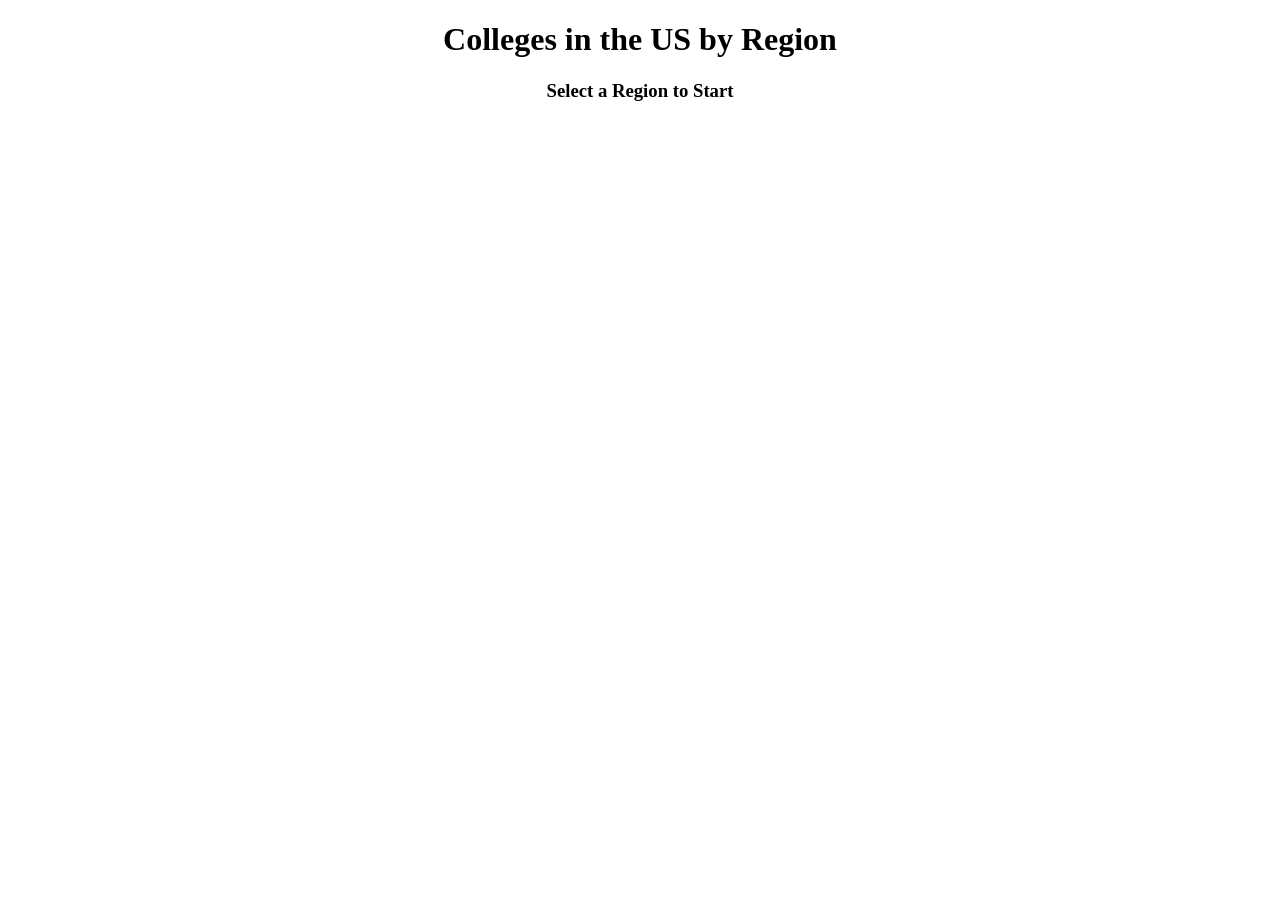
<file: index.html>
<!DOCTYPE html>
<html lang="en">
  <meta charset="UTF-8">
  <title>Colleges in the US by Region</title>
  <link rel="stylesheet" href="styles.css">
</html>
<body>
  <h1 style = "text-align: center;">Colleges in the US by Region</h1>
  <div id="bubble-chart"></div>
  <h3 style = "text-align: center;">Select a Region to Start</h3>
  <script src="https://d3js.org/d3.v6.min.js"></script>
  <script src="./d3-tip.js"></script>
  <script src="main.js"></script>
</body>
</file>
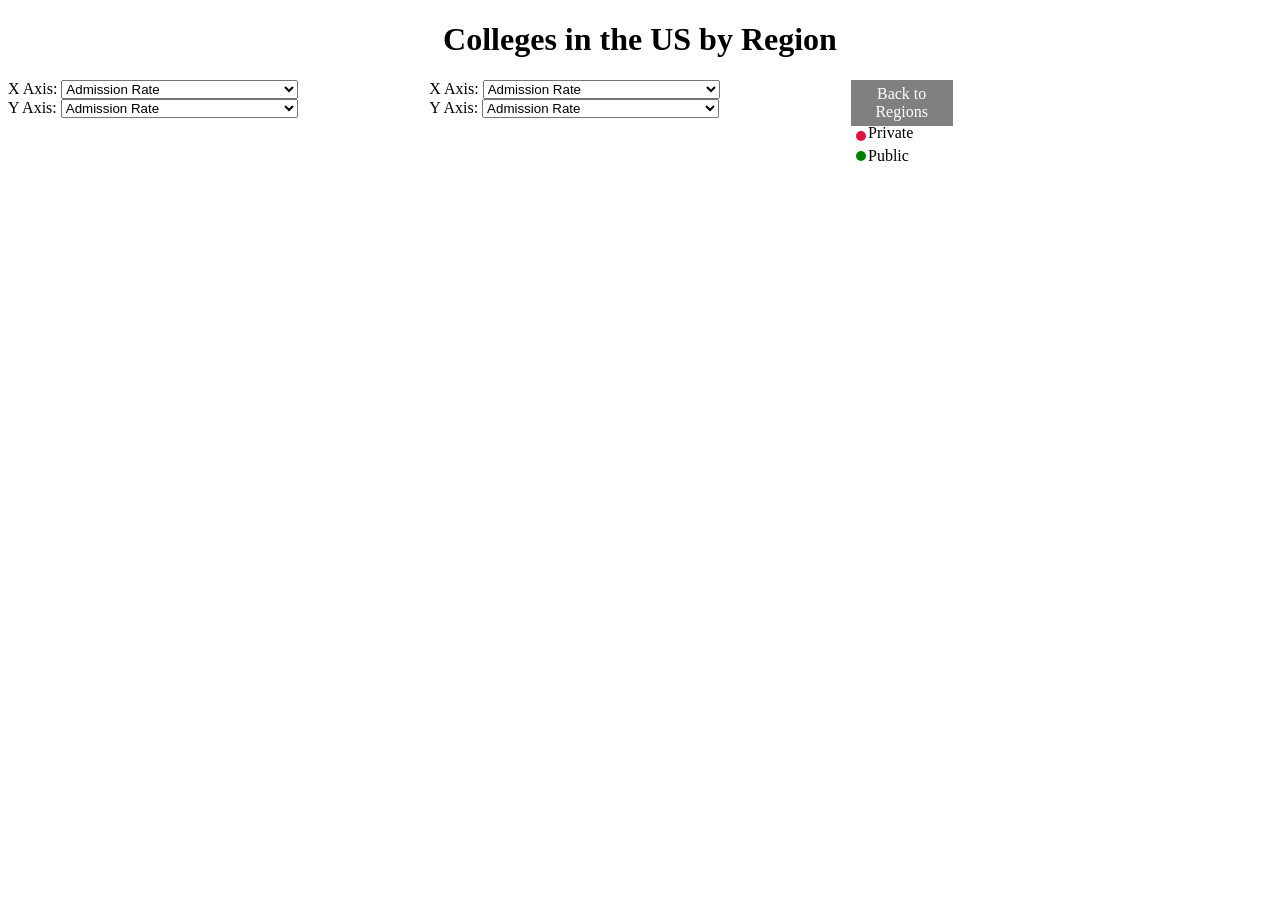
<file: scatterplot.html>
<!DOCTYPE html>
<html lang="en">
    <meta charset="UTF-8">
    <title>Colleges in the US by Region</title>
    <link rel="stylesheet" href="./styles.css">
</html>
<body>
    <h1 style = "text-align: center;">Colleges in the US by Region</h1>
    <h3 style = "text-align: center;" id="region"></h3>
    <div class="axis-selectors">
        <div class="axis-selector-group">
            <div>
                <label>X Axis:</label>
                <select id="selectX1">
                    <option value="Admission Rate">Admission Rate</option>
                    <option value="ACT Median">ACT Median</option>
                    <option value="SAT Average">SAT Average</option>
                    <option value="Undergrad Population">Undergrad Population</option>
                    <option value="% White">% White</option>
                    <option value="% Black">% Black</option>
                    <option value="% Hispanic">% Hispanic</option>
                    <option value="% Asian">% Asian</option>
                    <option value="% American Indian">% American Indian</option>
                    <option value="% Pacific Islander">% Pacific Islander</option>
                    <option value="% Biracial">% Biracial</option>
                    <option value="Average Cost">Average Cost</option>
                    <option value="Expenditure Per Student">Expenditure Per Student</option>
                    <option value="Completion Rate 150% time">Completion Rate 150% time</option>
                    <option value="Retention Rate (First Time Students)">Retention Rate</option>
                    <option value="Median Debt on Graduation">Median Debt on Graduation</option>
                    <option value="Median Earnings 8 years After Entry">Median Earnings 8 years After Entry</option>
                </select>
            </div>
            <div>
                <label>Y Axis:</label>
                <select id="selectY1">
                    <option value="Admission Rate">Admission Rate</option>
                    <option value="ACT Median">ACT Median</option>
                    <option value="SAT Average">SAT Average</option>
                    <option value="Undergrad Population">Undergrad Population</option>
                    <option value="% White">% White</option>
                    <option value="% Black">% Black</option>
                    <option value="% Hispanic">% Hispanic</option>
                    <option value="% Asian">% Asian</option>
                    <option value="% American Indian">% American Indian</option>
                    <option value="% Pacific Islander">% Pacific Islander</option>
                    <option value="% Biracial">% Biracial</option>
                    <option value="Average Cost">Average Cost</option>
                    <option value="Expenditure Per Student">Expenditure Per Student</option>
                    <option value="Completion Rate 150% time">Completion Rate 150% time</option>
                    <option value="Retention Rate (First Time Students)">Retention Rate</option>
                    <option value="Median Debt on Graduation">Median Debt on Graduation</option>
                    <option value="Median Earnings 8 years After Entry">Median Earnings 8 years After Entry</option>
                </select>
            </div>
        </div>
        <div class="axis-selector-group">
            <div>
                <label>X Axis:</label>
                <select id="selectX2">
                    <option value="Admission Rate">Admission Rate</option>
                    <option value="ACT Median">ACT Median</option>
                    <option value="SAT Average">SAT Average</option>
                    <option value="Undergrad Population">Undergrad Population</option>
                    <option value="% White">% White</option>
                    <option value="% Black">% Black</option>
                    <option value="% Hispanic">% Hispanic</option>
                    <option value="% Asian">% Asian</option>
                    <option value="% American Indian">% American Indian</option>
                    <option value="% Pacific Islander">% Pacific Islander</option>
                    <option value="% Biracial">% Biracial</option>
                    <option value="Average Cost">Average Cost</option>
                    <option value="Expenditure Per Student">Expenditure Per Student</option>
                    <option value="Completion Rate 150% time">Completion Rate 150% time</option>
                    <option value="Retention Rate (First Time Students)">Retention Rate</option>
                    <option value="Median Debt on Graduation">Median Debt on Graduation</option>
                    <option value="Median Earnings 8 years After Entry">Median Earnings 8 years After Entry</option>
                </select>
            </div>
            <div>
                <label>Y Axis:</label>
                <select id="selectY2">
                    <option value="Admission Rate">Admission Rate</option>
                    <option value="ACT Median">ACT Median</option>
                    <option value="SAT Average">SAT Average</option>
                    <option value="Undergrad Population">Undergrad Population</option>
                    <option value="% White">% White</option>
                    <option value="% Black">% Black</option>
                    <option value="% Hispanic">% Hispanic</option>
                    <option value="% Asian">% Asian</option>
                    <option value="% American Indian">% American Indian</option>
                    <option value="% Pacific Islander">% Pacific Islander</option>
                    <option value="% Biracial">% Biracial</option>
                    <option value="Average Cost">Average Cost</option>
                    <option value="Expenditure Per Student">Expenditure Per Student</option>
                    <option value="Completion Rate 150% time">Completion Rate 150% time</option>
                    <option value="Retention Rate (First Time Students)">Retention Rate</option>
                    <option value="Median Debt on Graduation">Median Debt on Graduation</option>
                    <option value="Median Earnings 8 years After Entry">Median Earnings 8 years After Entry</option>
                </select>
            </div>
        </div>
        <div class="axis-selector-group">
            <a class="button" href="/">Back to Regions</a>
            <svg width="70" height="40">
                <circle cx="10" cy="10" r="5" fill="crimson"></circle>
                <circle cx="10" cy="30" r="5" fill="green"></circle>
                <text x="17" y="12">Private</text>
                <text x="17" y="35">Public</text>
            </svg>
        </div>
    </div>
    <div id="scatterplot"></div>
    <script src="https://d3js.org/d3.v6.min.js"></script>
    <script src="./d3-tip.js"></script>
    <script src="./scatterplot.js"></script>
</body>
</file>
<file: styles.css>
.d3-tip {
  line-height: 1;
  padding: 2px;
  background: rgba(240, 240, 240, 0.95);
  color: #333;
  border-radius: 12px;
}

.button {
  display: inline-block;
  padding: 5px 1px; 
  text-align: center;
  text-decoration: none;
  color: white;
  background-color: gray;
  outline: none;
  transition: 500ms;
  width: 100px;
}

.button:hover {
  background-color: lightGray;
}

.selected {
  fill-opacity: 1 !important;
}

.axis-selector-group {
  display: flex;
  flex-direction: column;
  width: 500px;
}

.axis-selectors {
  display: flex;
}

p {
  text-align: center;
}
</file>
